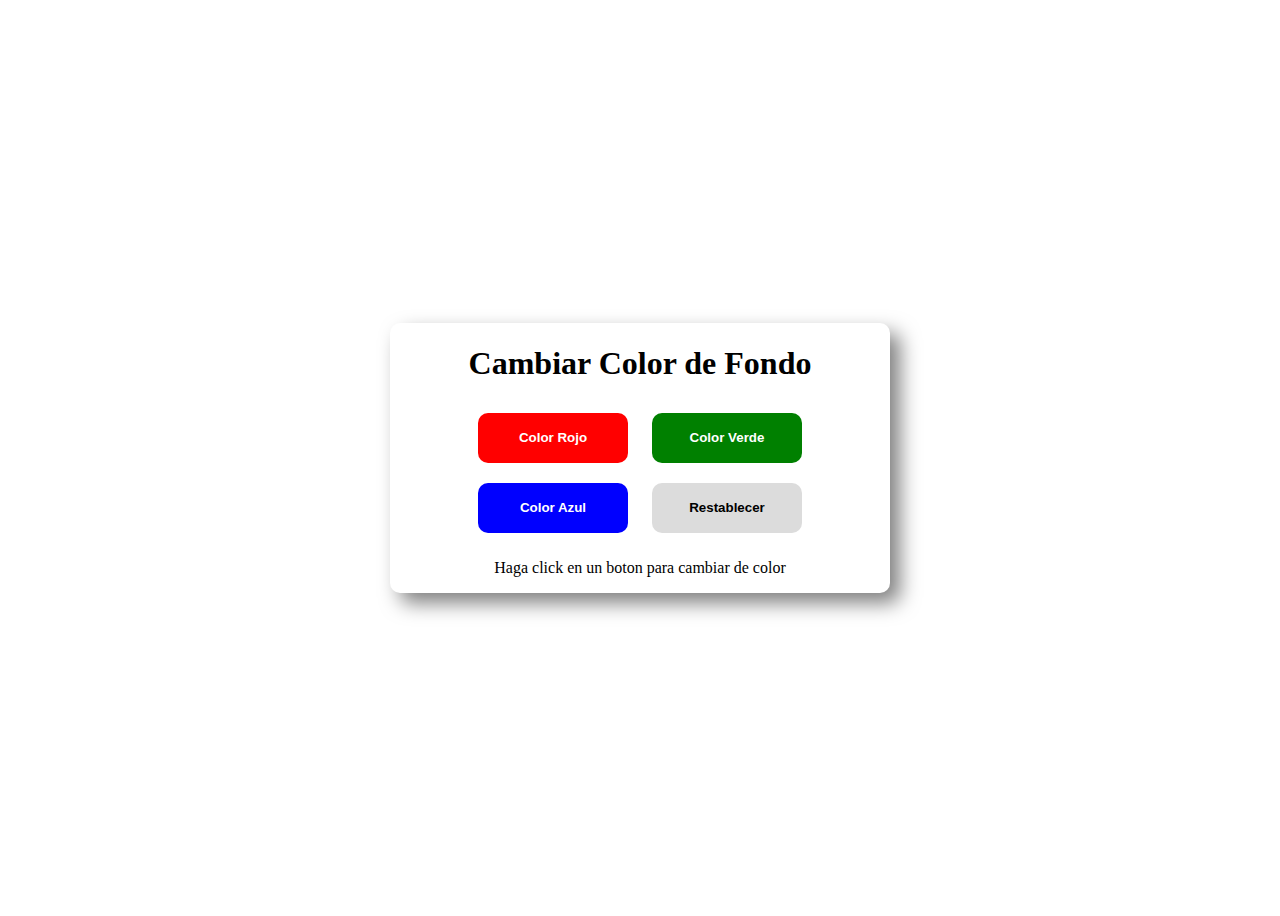
<file: cambiar-fondo/index.html>
<!DOCTYPE html>
<html lang="es">

<head>
    <meta charset="UTF-8">
    <meta name="viewport" content="width=device-width, initial-scale=1.0">
    <link rel="stylesheet" href="carpeta-CSS/style.css">
    <title>Colores</title>
</head>

<body id="fondo">
    <div id="container">
        <div id="contenedor">
            <h1>Cambiar Color de Fondo</h1>
            <button id="boton-rojo">Color Rojo</button>
            <button id="boton-verde">Color Verde</button>
            <button id="boton-azul">Color Azul</button>
            <button id="boton-restablecer">Restablecer</button>
            <p>Haga click en un boton para cambiar de color</p>
        </div>
    </div>

    <script src="carpeta-JS/script.js"></script>
</body>

</html>
</file>
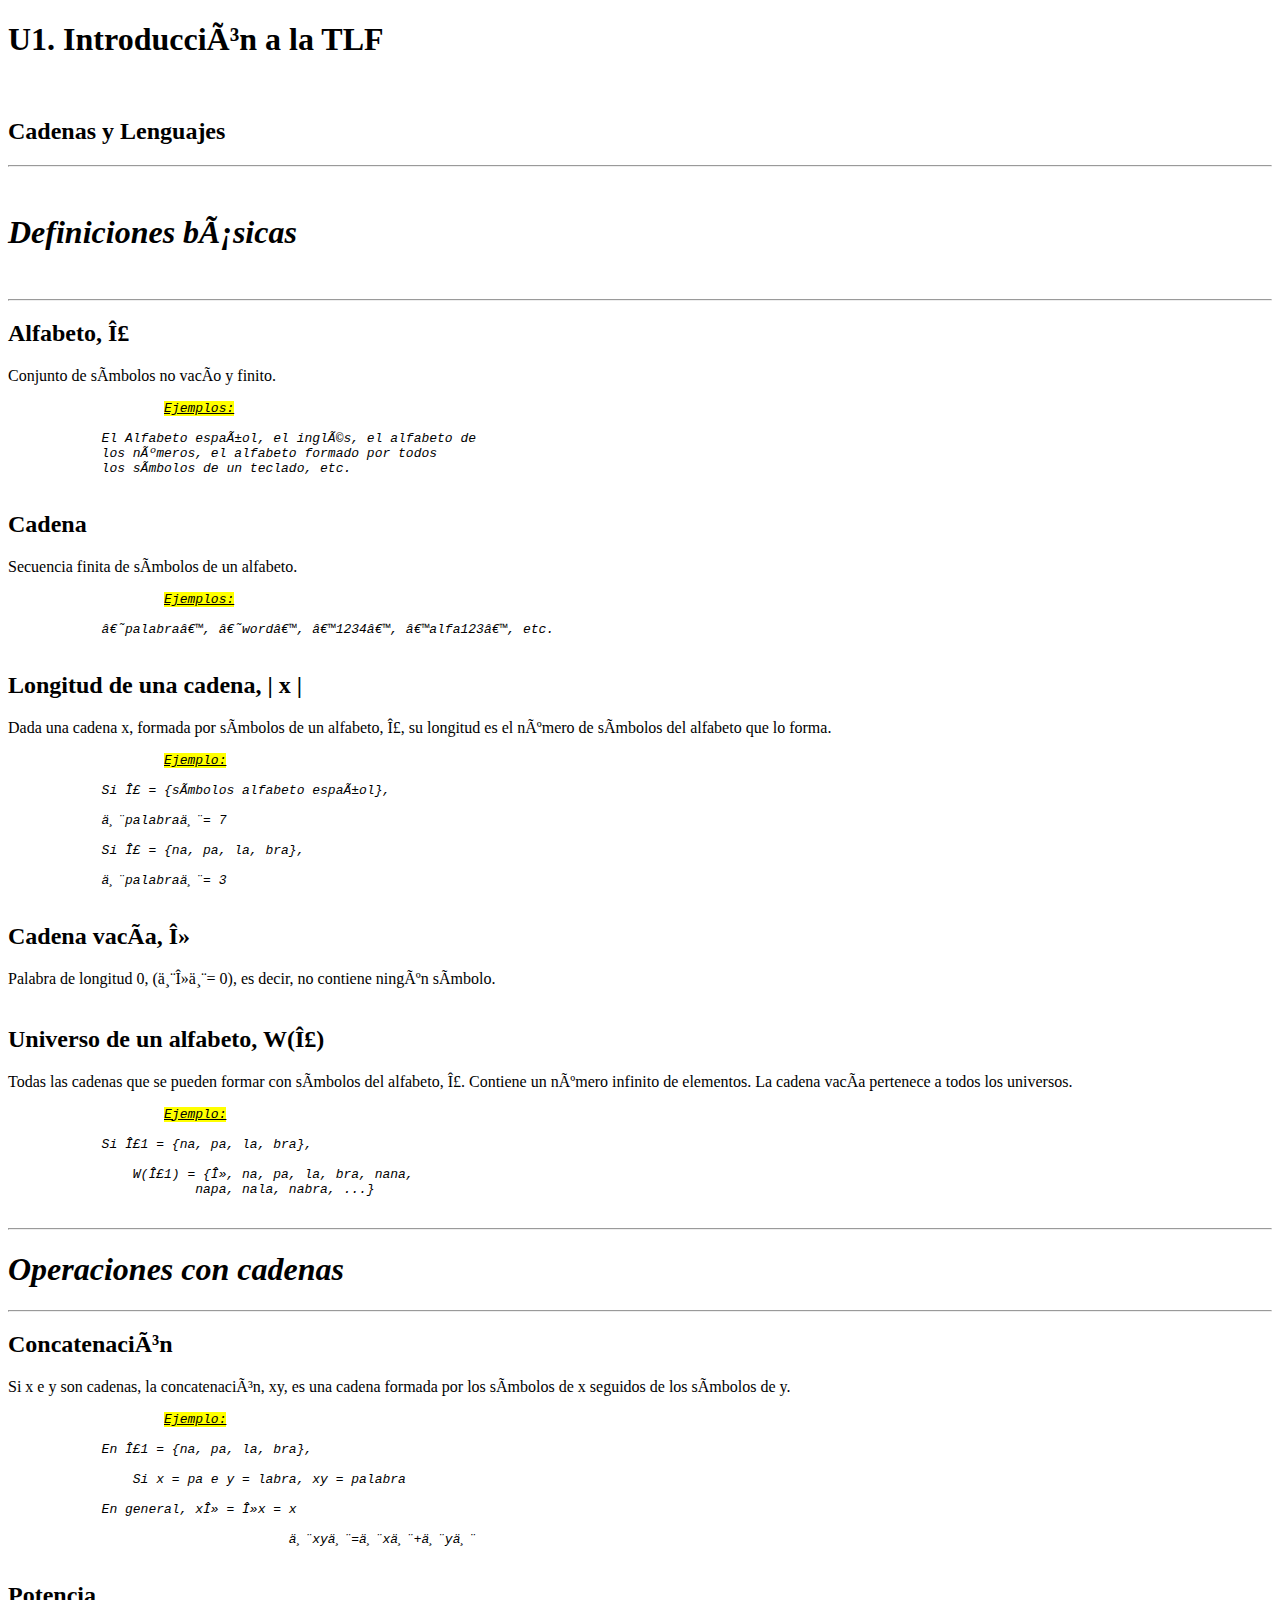
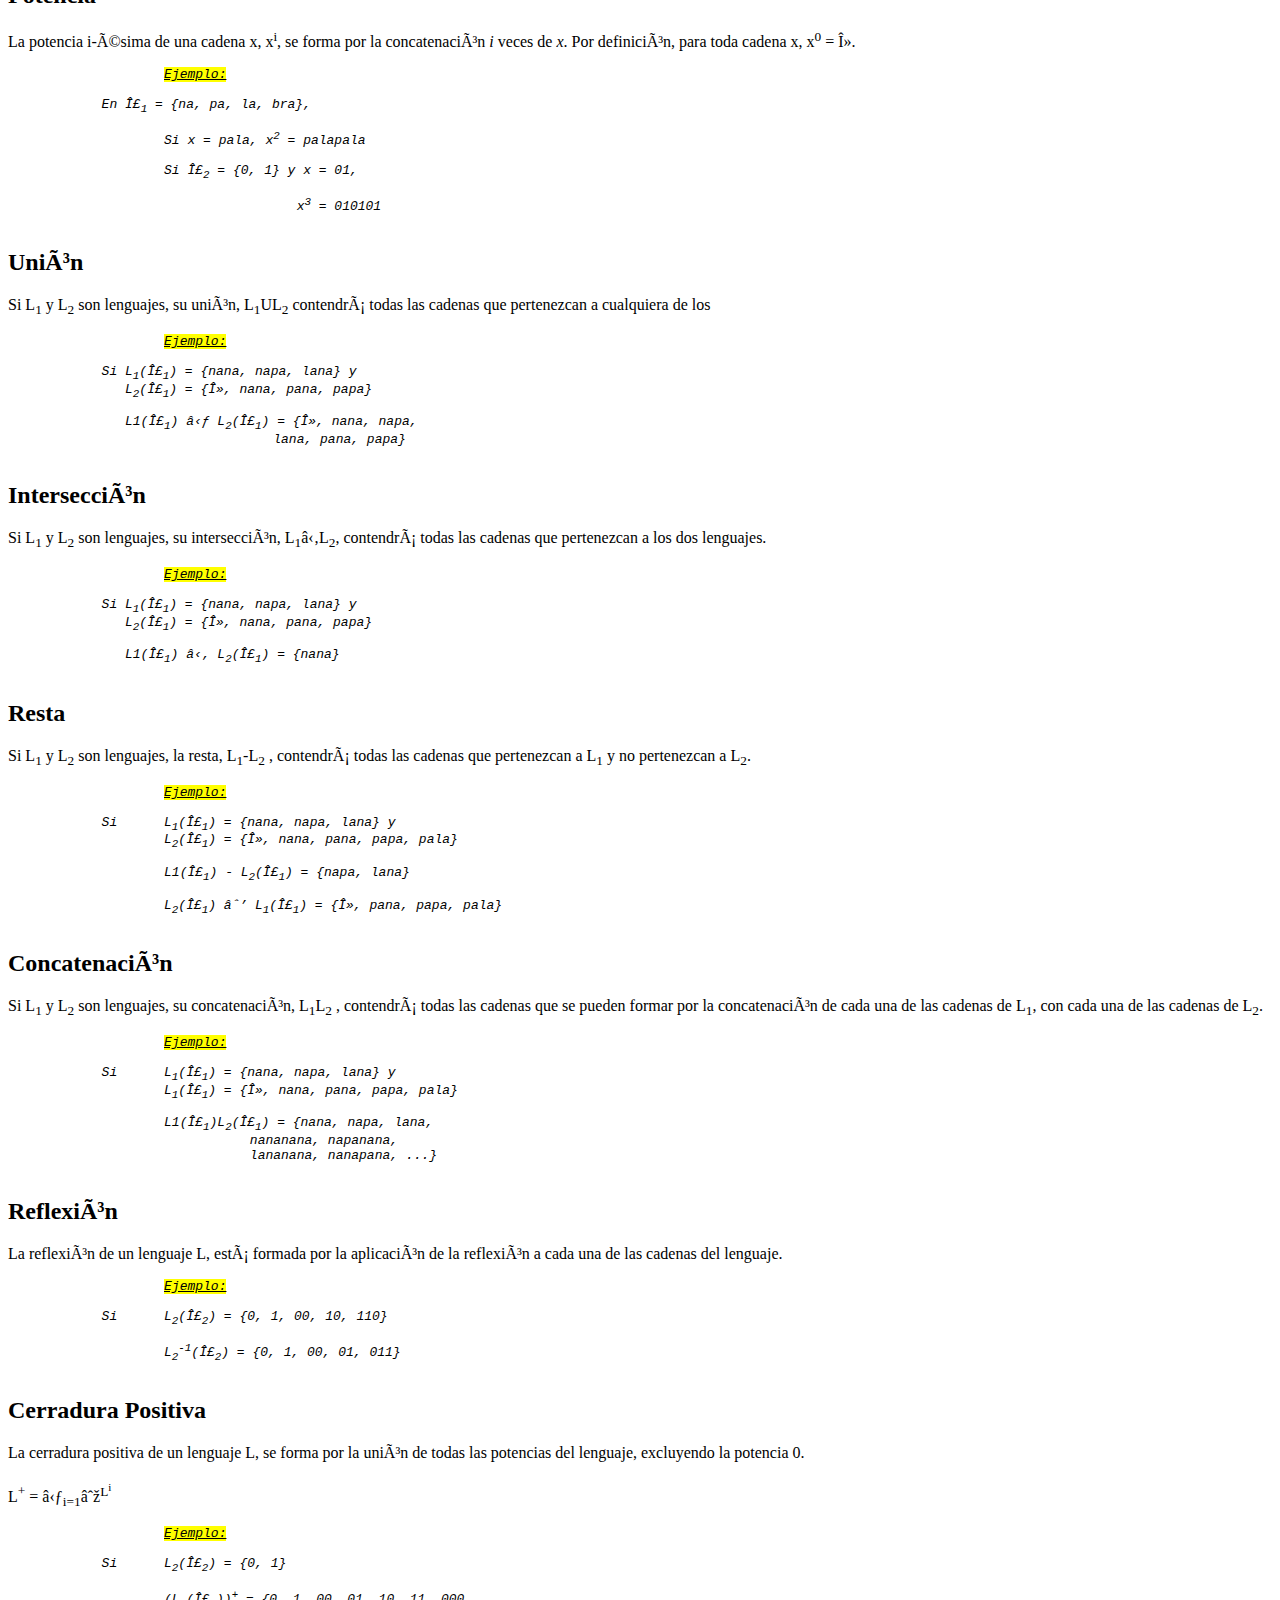
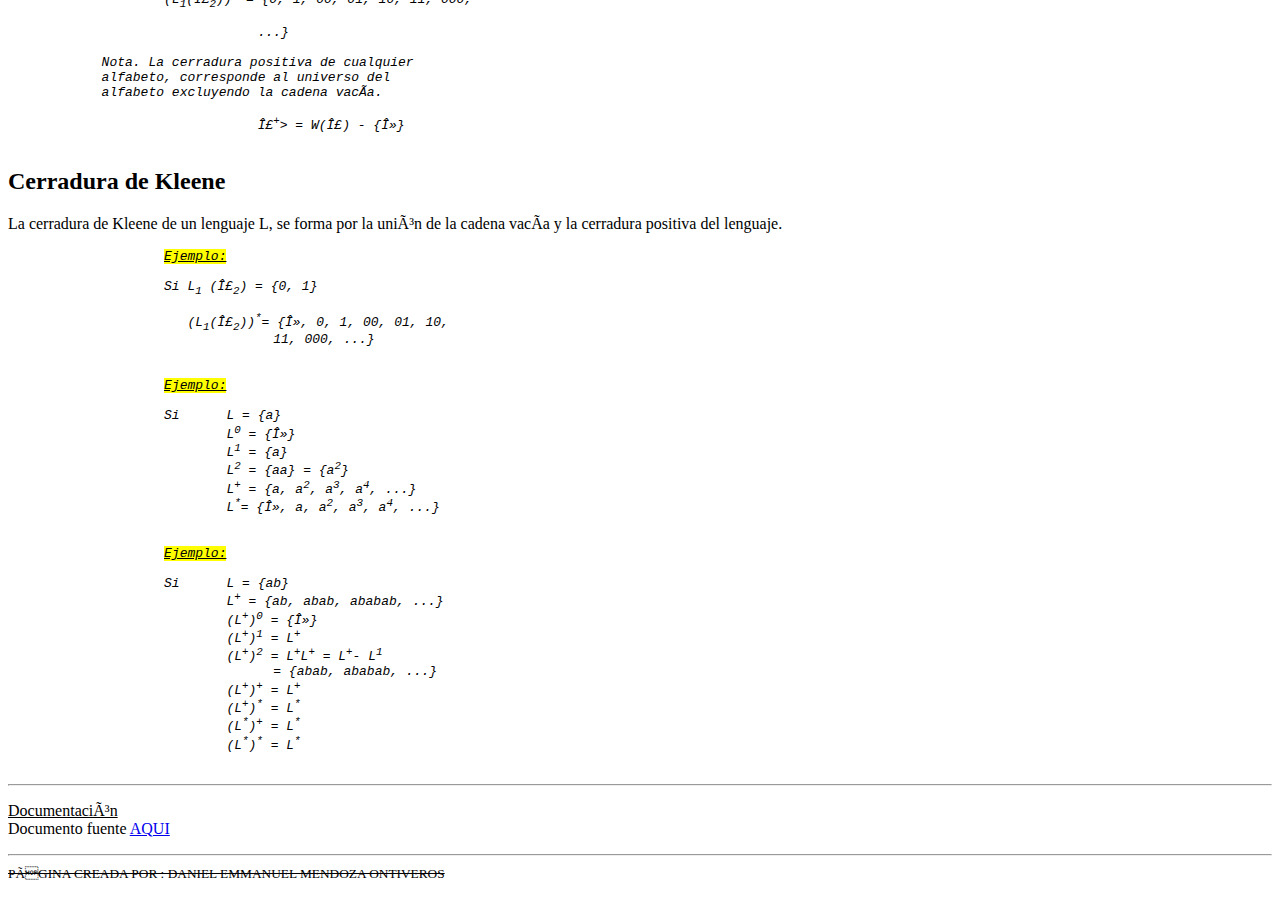
<file: ejercicio1/Index.html>
<!DOCTYPE html>
<html>

<head>
    <meta charset="UFT-8">
    <title>Teoria de la Computación</title>
</head>

<body>
    <div id="Encabezado">
        <h1><b>U1. Introducción a la TLF</b></h1>
        <br>
        <h2>Cadenas y Lenguajes</h2>
        <hr>
    </div>
    <br>
    <div id="Definiciones básicas">
        <h1><i>Definiciones básicas</i></h1>
        <br>
        <hr>
        <h2>Alfabeto, <strong>Σ</strong></h2>
        <p>
            Conjunto de símbolos no vacío y finito.
        </p>
        <p>
            <i>
                <pre>
                    <u><mark>Ejemplos:</mark></u>

            El Alfabeto español, el inglés, el alfabeto de
            los números, el alfabeto formado por todos
            los símbolos de un teclado, etc.
                </pre>
            </i>
        </p>
        <h2>Cadena</h2>
        <p>
            Secuencia finita de símbolos de un alfabeto.
        </p>
        <p>
            <i>
                <pre>
                    <u><mark>Ejemplos:</mark></u>

            ‘palabra’, ‘word’, ’1234’, ’alfa123’, etc.
                </pre>
            </i>
        </p>
        <h2>Longitud de una cadena, <strong>| x |</strong></h2>
        <p>
            Dada una cadena x, formada por símbolos de un alfabeto, Σ, su
            longitud es el número de símbolos del alfabeto que lo forma.
        </p>

        <p>
            <i>
                <pre>
                    <u><mark>Ejemplo:</mark></u>

            Si Σ = {símbolos alfabeto español},
                    
            丨palabra丨= 7
                    
            Si Σ = {na, pa, la, bra},
                    
            丨palabra丨= 3   
                </pre>
            </i>
        </p>
        <h2>Cadena vacía, <strong>λ</strong></h2>
        <p>
            Palabra de longitud 0, (丨λ丨= 0), es decir, no contiene ningún símbolo.
            <br>
            <br>
        </p>
        <h2>Universo de un alfabeto, W(Σ)</h2>
        <p>Todas las cadenas que se pueden formar con símbolos del alfabeto, Σ. Contiene un número infinito de
            elementos.

            La cadena vacía pertenece a todos los universos.</p>
        <p>
            <i>
                <pre>
                    <u><mark>Ejemplo:</mark></u>

            Si Σ1 = {na, pa, la, bra},

                W(Σ1) = {λ, na, pa, la, bra, nana,
                        napa, nala, nabra, ...}
                    </pre>
            </i>
        </p>
    </div>
    <div id="parrafo 2">
        <hr>
        <h1><i>Operaciones con cadenas</i></h1>
        <hr>
        <h2>Concatenación</h2>
        <p>
            Si x e y son cadenas, la concatenación, xy, es una cadena formada
            por los símbolos de x seguidos de los símbolos de y.
        </p>
        <p>
            <i>
                <pre>
                    <u><mark>Ejemplo:</mark></u>

            En Σ1 = {na, pa, la, bra},
                    
                Si x = pa e y = labra, xy = palabra
                    
            En general, xλ = λx = x
                    
                                    丨xy丨=丨x丨+丨y丨
                </pre>
            </i>
        </p>
        <h2>Potencia</h2>
        <p>
            La potencia i-ésima de una cadena x, x<sup>i</sup>, se forma por la concatenación <i>i</i> veces de
            <i>x</i>.

            Por definición, para toda cadena x, x<sup>0</sup> = λ.
        </p>
        <p>
            <i>
                <pre>
                    <u><mark>Ejemplo:</mark></u>

            En Σ<sub>1</sub> = {na, pa, la, bra},

                    Si x = pala, x<sup>2</sup> = palapala

                    Si Σ<sub>2</sub> = {0, 1} y x = 01,

                                     x<sup>3</sup> = 010101
                </pre>
            </i>
        </p>
        <h2>Unión</h2>
        <p>
            Si L<sub>1</sub> y L<sub>2</sub> son lenguajes, su unión,
            L<sub>1</sub>UL<sub>2</sub> contendrá todas las cadenas que
            pertenezcan a cualquiera de los
        </p>
        <p>
            <i>
                <pre>
                    <u><mark>Ejemplo:</mark></u>

            Si L<sub>1</sub>(Σ<sub>1</sub>) = {nana, napa, lana} y
               L<sub>2</sub>(Σ<sub>1</sub>) = {λ, nana, pana, papa}

               L1(Σ<sub>1</sub>) ⋃ L<sub>2</sub>(Σ<sub>1</sub>) = {λ, nana, napa,
                                  lana, pana, papa}
                </pre>
            </i>
        </p>
        <h2>Intersección</h2>
        <p>
            Si L<sub>1</sub> y L<sub>2</sub> son lenguajes, su intersección,
            L<sub>1</sub>⋂L<sub>2</sub>, contendrá todas las cadenas que pertenezcan a los dos
            lenguajes.
        </p>
        <p>
            <i>
                <pre>
                    <u><mark>Ejemplo:</mark></u>
            
            Si L<sub>1</sub>(Σ<sub>1</sub>) = {nana, napa, lana} y
               L<sub>2</sub>(Σ<sub>1</sub>) = {λ, nana, pana, papa}
               
               L1(Σ<sub>1</sub>) ⋂ L<sub>2</sub>(Σ<sub>1</sub>) = {nana}
                </pre>
            </i>
        </p>
        <h2>Resta</h2>
        <p>
            Si L<sub>1</sub> y L<sub>2</sub> son lenguajes, la resta, L<sub>1</sub>-L<sub>2</sub> , contendrá todas
            las cadenas que pertenezcan a L<sub>1</sub> y no pertenezcan a L<sub>2</sub>.
        </p>
        <p>
            <i>
                <pre>
                    <u><mark>Ejemplo:</mark></u>

            Si      L<sub>1</sub>(Σ<sub>1</sub>) = {nana, napa, lana} y
                    L<sub>2</sub>(Σ<sub>1</sub>) = {λ, nana, pana, papa, pala}
                    
                    L1(Σ<sub>1</sub>) - L<sub>2</sub>(Σ<sub>1</sub>) = {napa, lana}

                    L<sub>2</sub>(Σ<sub>1</sub>) − L<sub>1</sub>(Σ<sub>1</sub>) = {λ, pana, papa, pala}
                </pre>
            </i>
        </p>
        <h2>Concatenación</h2>
        <p>
            Si L<sub>1</sub> y L<sub>2</sub> son lenguajes, su concatenación, L<sub>1</sub>L<sub>2</sub> , contendrá
            todas las cadenas que se pueden formar por la concatenación de cada una
            de las cadenas de L<sub>1</sub>, con cada una de las cadenas de L<sub>2</sub>.
        </p>
        <p>
            <i>
                <pre>
                    <u><mark>Ejemplo:</mark></u>

            Si      L<sub>1</sub>(Σ<sub>1</sub>) = {nana, napa, lana} y
                    L<sub>1</sub>(Σ<sub>1</sub>) = {λ, nana, pana, papa, pala}

                    L1(Σ<sub>1</sub>)L<sub>2</sub>(Σ<sub>1</sub>) = {nana, napa, lana,
                               nananana, napanana,
                               lananana, nanapana, ...}
                </pre>
            </i>
        </p>
        <h2>Reflexión</h2>
        <p>
            La reflexión de un lenguaje L, está formada por la aplicación de la reflexión a cada una de las cadenas del
            lenguaje.
        </p>
        <p>
            <i>
                <pre>
                    <u><mark>Ejemplo:</mark></u>

            Si      L<sub>2</sub>(Σ<sub>2</sub>) = {0, 1, 00, 10, 110}
                    
                    L<sub>2</sub><sup>-1</sup>(Σ<sub>2</sub>) = {0, 1, 00, 01, 011}
                </pre>
            </i>
        </p>
        <h2>Cerradura Positiva</h2>
        <p>
            La cerradura positiva de un lenguaje L, se forma por la unión de todas las potencias del lenguaje,
            excluyendo la potencia 0.
            <br><br>
            L<sup>+</sup> = ⋃<sub>i=1</sub>∞<sup>L<sup>i</sup>
        </p>
        <p>
            <i>
                <pre>
                    <u><mark>Ejemplo:</mark></u>

            Si      L<sub>2</sub>(Σ<sub>2</sub>) = {0, 1}

                    (L<sub>1</sub>(Σ<sub>2</sub>))<sup>+</sup> = {0, 1, 00, 01, 10, 11, 000,

                                ...}

            Nota. La cerradura positiva de cualquier
            alfabeto, corresponde al universo del
            alfabeto excluyendo la cadena vacía.

                                Σ<sup>+</sup>> = W(Σ) - {λ}
                </pre>
            </i>
        </p>
        <h2>Cerradura de Kleene</h2>
        <p>La cerradura de Kleene de un lenguaje L, se forma por la unión de la cadena vacía y la
            cerradura positiva del lenguaje.
        </p>
        <p>
            <i>
                <pre>
                    <u><mark>Ejemplo:</mark></u>

                    Si L<sub>1</sub> (Σ<sub>2</sub>) = {0, 1}
                    
                       (L<sub>1</sub>(Σ<sub>2</sub>))<sup>*</sup>= {λ, 0, 1, 00, 01, 10,
                                  11, 000, ...}
                </pre>
            </i>
        </p>
        <p>
            <i>
                <pre>
                    <u><mark>Ejemplo:</mark></u>

                    Si      L = {a}
                            L<sup>0</sup> = {λ}
                            L<sup>1</sup> = {a}
                            L<sup>2</sup> = {aa} = {a<sup>2</sup>}
                            L<sup>+</sup> = {a, a<sup>2</sup>, a<sup>3</sup>, a<sup>4</sup>, ...}
                            L<sup>*</sup>= {λ, a, a<sup>2</sup>, a<sup>3</sup>, a<sup>4</sup>, ...}
                </pre>
            </i>
        </p>
        <p>
            <i>
                <pre>
                    <u><mark>Ejemplo:</mark></u>

                    Si      L = {ab}
                            L<sup>+</sup> = {ab, abab, ababab, ...}
                            (L<sup>+</sup>)<sup>0</sup> = {λ}
                            (L<sup>+</sup>)<sup>1</sup> = L<sup>+</sup>
                            (L<sup>+</sup>)<sup>2</sup> = L<sup>+</sup>L<sup>+</sup> = L<sup>+</sup>- L<sup>1</sup>
                                  = {abab, ababab, ...}
                            (L<sup>+</sup>)<sup>+</sup> = L<sup>+</sup>
                            (L<sup>+</sup>)<sup>*</sup> = L<sup>*</sup>
                            (L<sup>*</sup>)<sup>+</sup> = L<sup>*</sup>
                            (L<sup>*</sup>)<sup>*</sup> = L<sup>*</sup>
                </pre>
            </i>
        </p>
    </div>
    <hr>
    <div>
        <p>
            <ins>Documentación</ins>
            <br>
            Documento fuente
            <a target="_blank" title="Classroom"
                href="https://classroom.google.com/u/0/c/NzA5MjQzMjEwMDQw/m/NzAzMzYxNDk2ODU5/details?hl=es">AQUI</a>
            </a>
        </p>
        <hr>
        <small><del>PÁGINA CREADA POR : DANIEL EMMANUEL MENDOZA ONTIVEROS</del></small>
    </div>
</body>

</html>
</file>
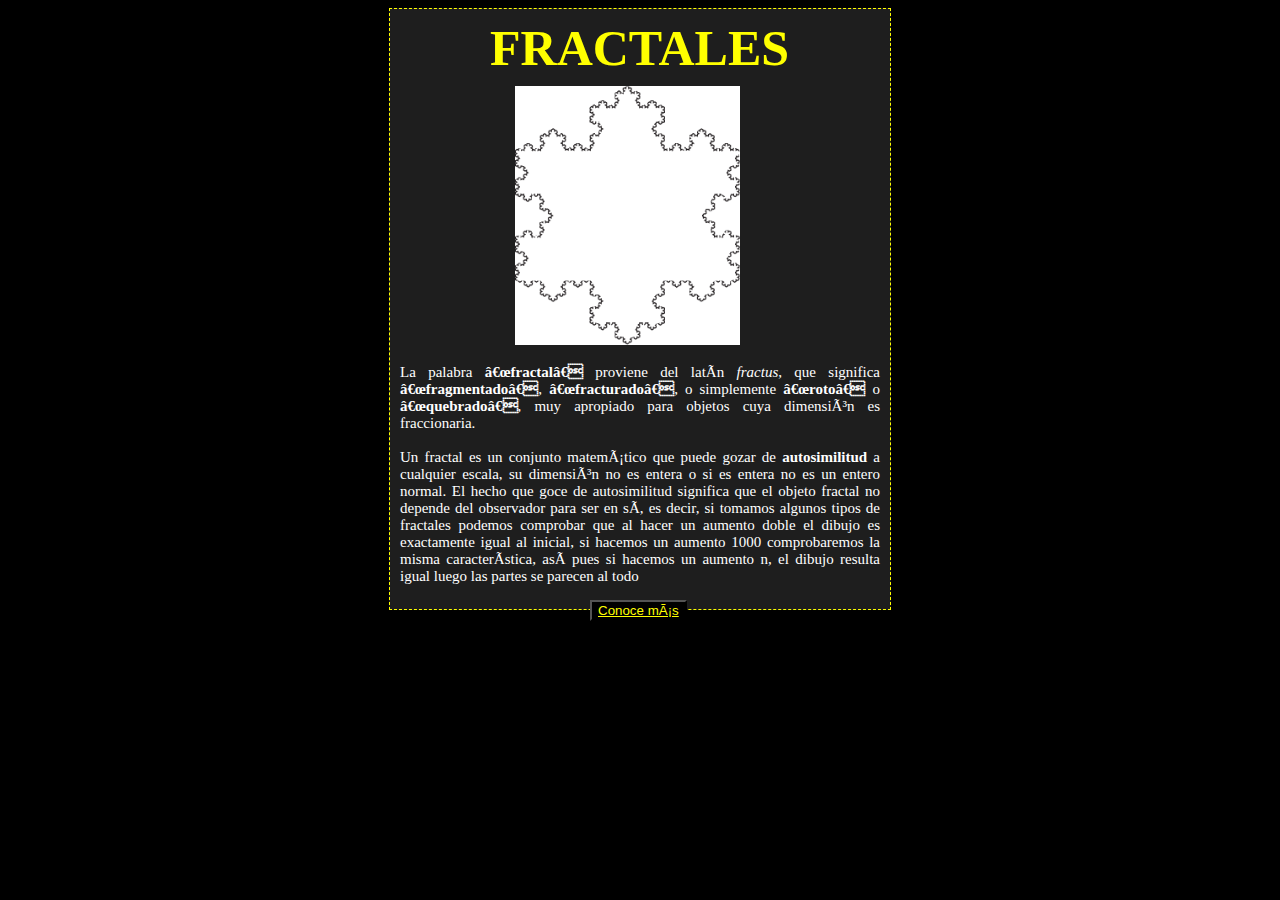
<file: ejercicio5/index.html>
<!DOCTYPE html>
<html lang="es">

<head>
    <meta charset="UFT-8">
    <title>Cajas</title>
    <link rel="stylesheet" href="carpetaCSS\docCSS.css">
</head>

<body>
    <div class="contenedor">
        <h1 class="titulo">FRACTALES</h1>
        <img class="imagen" alt="Copo-nieve-Koch" title="Copo de nieve de Koch" src="Multimedia/Copo-nieve-Koch.png">
        <p class="texto">
            La palabra <b>“fractal”</b> proviene del latín <i>fractus</i>, que significa <b>“fragmentado”</b>,
            <b>“fracturado”</b>, o simplemente <b>“roto”</b> o <b>“quebrado”</b>, muy apropiado para objetos
            cuya dimensión es fraccionaria.
            <br><br>
            Un fractal es un conjunto matemático que puede gozar de <strong>autosimilitud</strong> a
            cualquier escala, su dimensión no es entera o si es entera no es un entero normal. El hecho que goce de
            autosimilitud significa que el objeto fractal no depende del observador para ser en sí,
            es decir, si tomamos algunos tipos de fractales podemos comprobar que al hacer un aumento
            doble el dibujo es exactamente igual al inicial, si hacemos un aumento 1000 comprobaremos
            la misma característica, así pues si hacemos un aumento n, el dibujo resulta igual luego
            las partes se parecen al todo
        </p>
        <button class="boton"><a class="letras" target="_blank" title="Fractales"
                href="https://youtu.be/7oLjIeZ8D2A?t=356&si=PtDqvZwnJ8Ak72XR">Conoce más</a></button>
    </div>
</body>

</html>
</file>
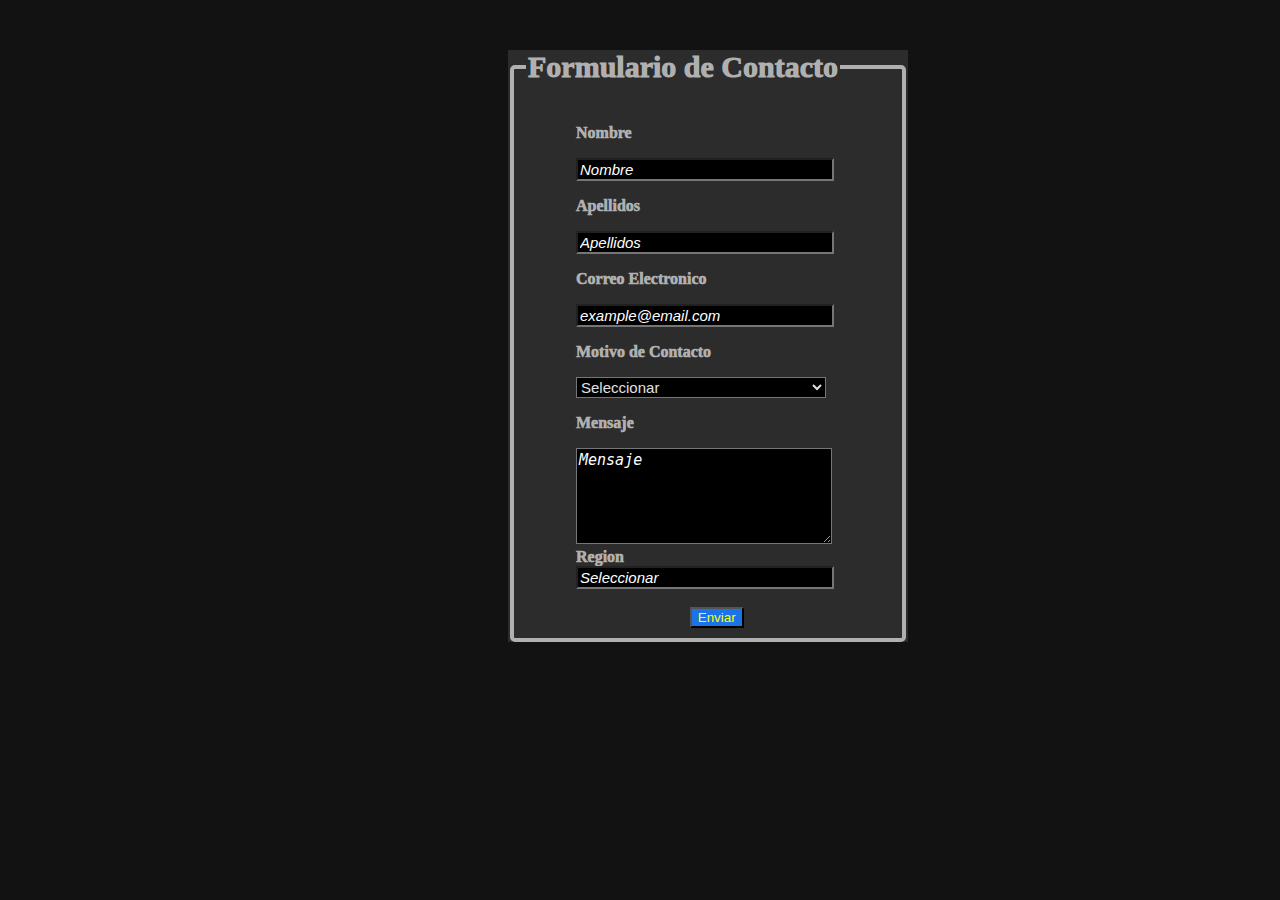
<file: Formulario/index.html>
<!DOCTYPE html>
<html lang="es">

<head>
    <meta charset="UTF-8">
    <link rel="stylesheet" href="carpetaCSS/style.css">

    <title>FORMULARIO</title>
</head>

<body>
    <form class="formulario" action="/submit" method="post">
        <fieldset class="marco">
            <legend class="titlle">Formulario de Contacto</legend>
            <br>
            <p>Nombre</p>
            <input class="input-style" type="text" placeholder="Nombre" required>
            <p>Apellidos</p>
            <input class="input-style" type="text" placeholder="Apellidos" required>
            <p>Correo Electronico</p>
            <input class="input-style" type="email" placeholder="example@email.com" required>
            <p>Motivo de Contacto</p>
            <select class="input-style" required size="1">
                <optgroup>
                    <option value="Seleccionar" selected>Seleccionar</option>
                    <option value="Duda">Duda</option>
                    <option value="Comentario">Comentario</option>
                    <option value="Colaboracion">Colaboracion</option>
                </optgroup>
            </select>
            <p>Mensaje</p>
            <textarea class="input-style" rows="5" placeholder="Mensaje" required></textarea>
            <br>
            <label for="region">Region</label>
            <br>
            <input class="input-style" minlength="5" maxlength="10" id="contiene" type="text" list="region"
                placeholder="Seleccionar">
            <datalist id="region" name="continente">
                <option>America</option>
                <option>Europa</option>
                <option>Oceania</option>
                <option>Africa</option>
                <option>Asia</option>
            </datalist><br><br>
            <button class="inp-button" type="submit">Enviar</button>
        </fieldset>
    </form>
</body>

</html>
</file>
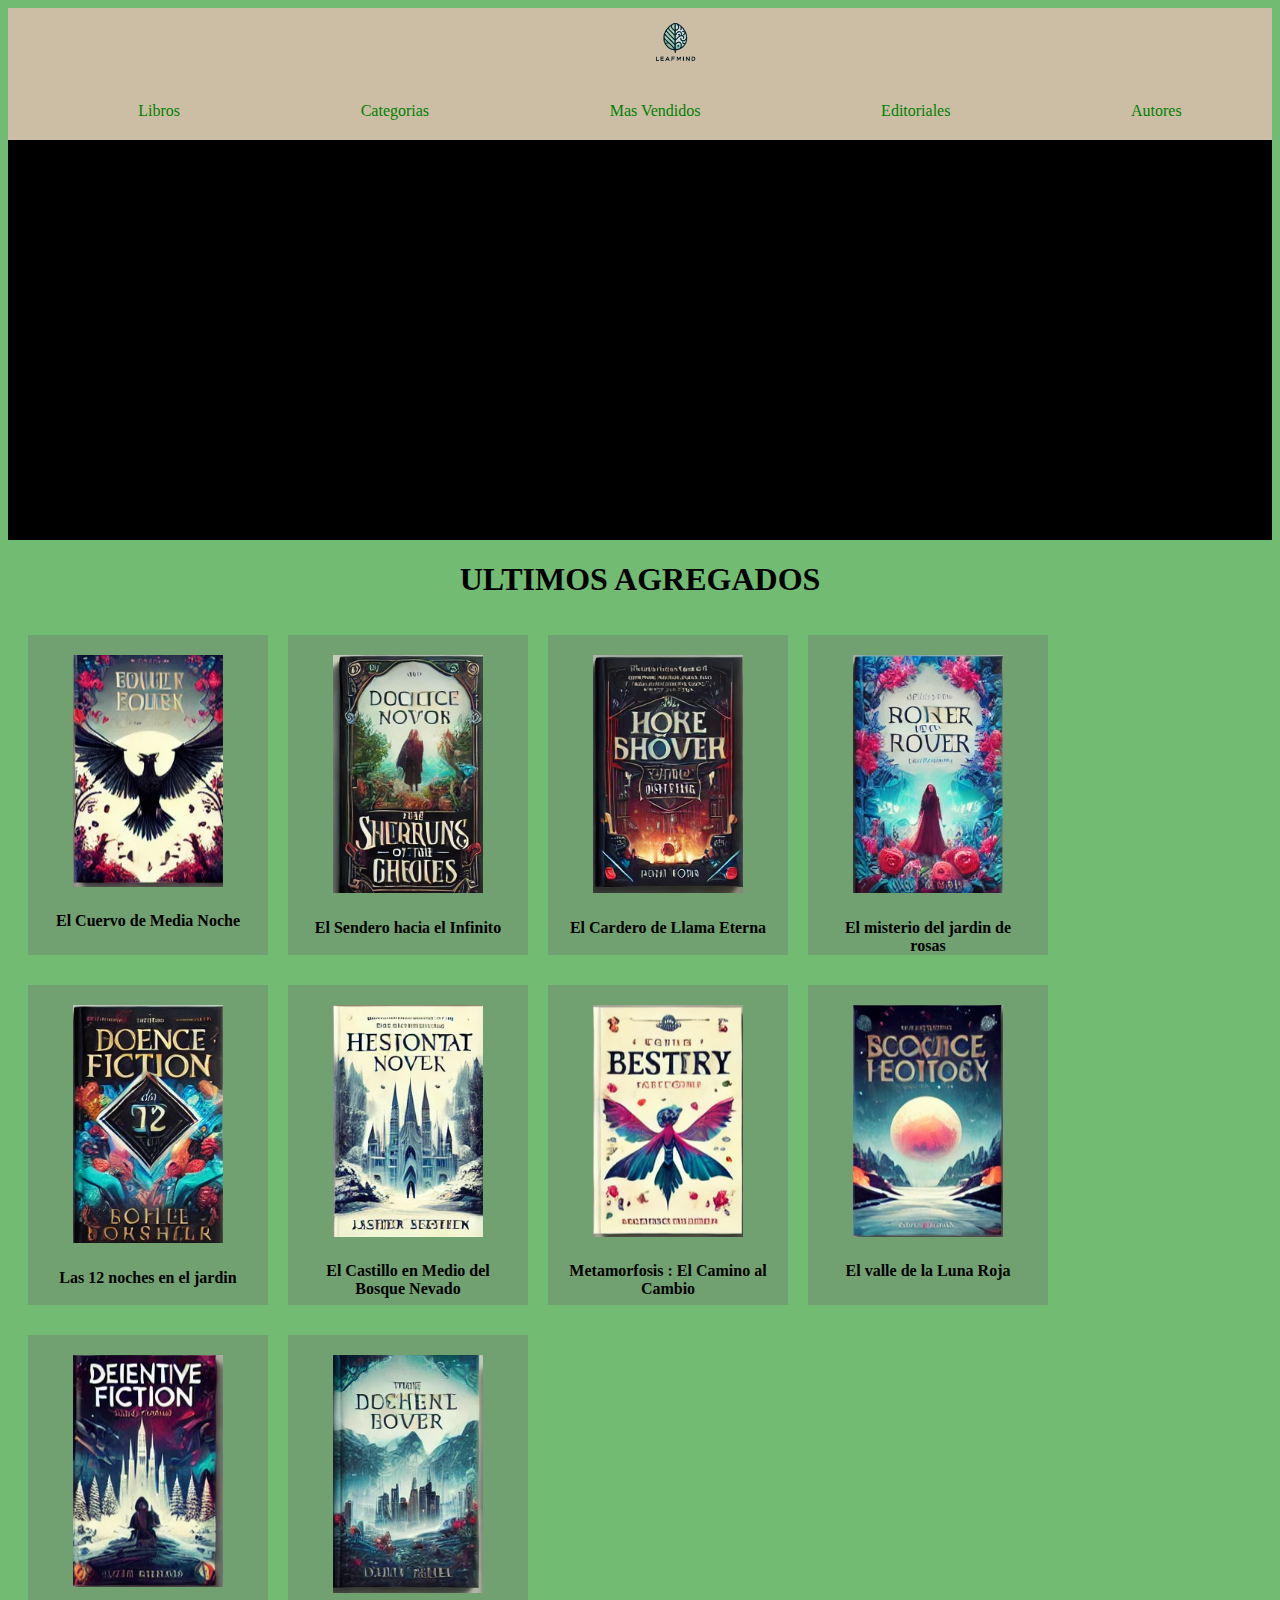
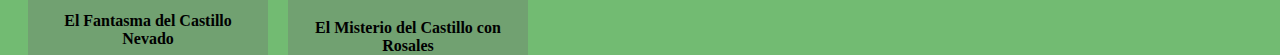
<file: Pag-web/index.html>
<!DOCTYPE html>
<html lang="es">

<head>
    <meta charset="UTF-8">
    <link rel="stylesheet" href="carpeta-css\style.css">
    <title>LeafMind</title>
</head>

<body>
    <div id="header-sticky">
        <header>
            <img id="logo" alt="LeafMind" title="logo-leafMind" src="multimedia/leafMind.png">
            <nav id="navegador">
                <ul>
                    <li><a href="#books">Libros</a></li>
                    <li><a href="#categories">Categorias</a>
                        <ul class="sub-menu">
                            <li><a href="#Romance">Romance</a></li>
                            <li><a href="#Horror">Terror</a></li>
                            <li><a href="#Si-Fi">Ciencia Ficción</a></li>
                            <li><a href="#Comedy">Comedia</a></li>
                            <li><a href="#Self-help">Auto ayuda</a></li>
                            <li><a href="#Cooking">Cocina</a></li>
                        </ul>
                    </li>
                    <li><a href="#most-sales">Mas Vendidos</a></li>
                    <li><a href="#editorials">Editoriales</a></li>
                    <li><a href="autors">Autores</a></li>
                </ul>
            </nav>
        </header>
    </div>

    <main id="main">
        <div id="carrusel">

        </div>
        <h1 class="text-center">ULTIMOS AGREGADOS</h1>
        <div id="contenido">
            <div id="contenedor-flex">
                <div class="exibidor">
                    <img class="img-book" title="book-1" src="multimedia/libro-1.png">
                    <h4>El Cuervo de Media Noche</h4>
                </div>
                <div class="exibidor">
                    <img class="img-book" title="book-2" src="multimedia/libro-2.png">
                    <h4>El Sendero hacia el Infinito</h4>
                </div>
                <div class="exibidor">
                    <img class="img-book" title="book-3" src="multimedia/libro-3.png">
                    <h4>El Cardero de Llama Eterna</h4>
                </div>
                <div class="exibidor">
                    <img class="img-book" title="book-4" src="multimedia/libro-4.png">
                    <h4>El misterio del jardin de rosas</h4>
                </div>
                <div class="exibidor">
                    <img class="img-book" title="book-5" src="multimedia/libro-5.png">
                    <h4>Las 12 noches en el jardin</h4>
                </div>
                <div class="exibidor">
                    <img class="img-book" title="book-6" src="multimedia/libro-6.png">
                    <h4>El Castillo en Medio del Bosque Nevado</h4>
                </div>
                <div class="exibidor">
                    <img class="img-book" title="book-7" src="multimedia/libro-7.png">
                    <h4>Metamorfosis : El Camino al Cambio</h4>
                </div>
                <div class="exibidor">
                    <img class="img-book" title="book-8" src="multimedia/libro-8.png">
                    <h4>El valle de la Luna Roja</h4>
                </div>
                <div class="exibidor">
                    <img class="img-book" title="book-9" src="multimedia/libro-9.png">
                    <h4>El Fantasma del Castillo Nevado</h4>
                </div>
                <div class="exibidor">
                    <img class="img-book" title="book-10" src="multimedia/libro-10.png">
                    <h4>El Misterio del Castillo con Rosales</h4>
                </div>
            </div>
        </div>
    </main>
</body>

</html>
</file>
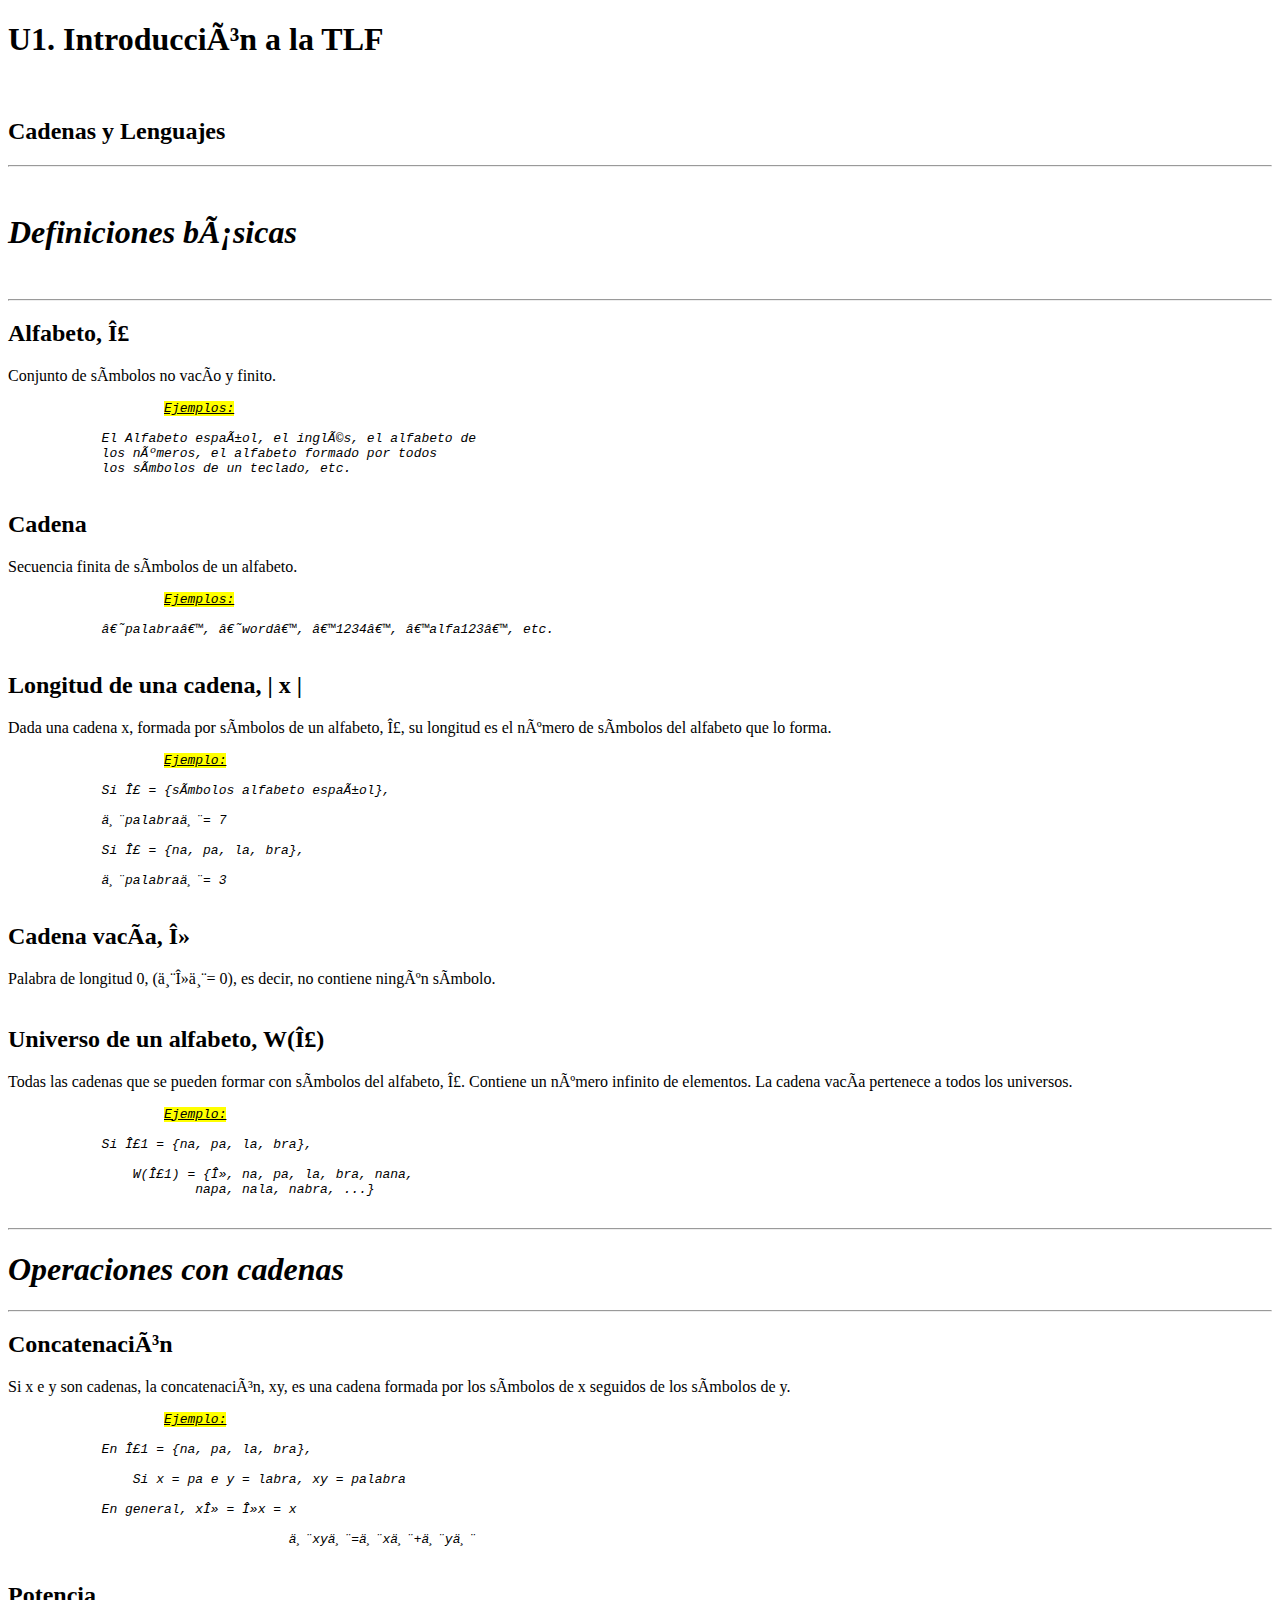
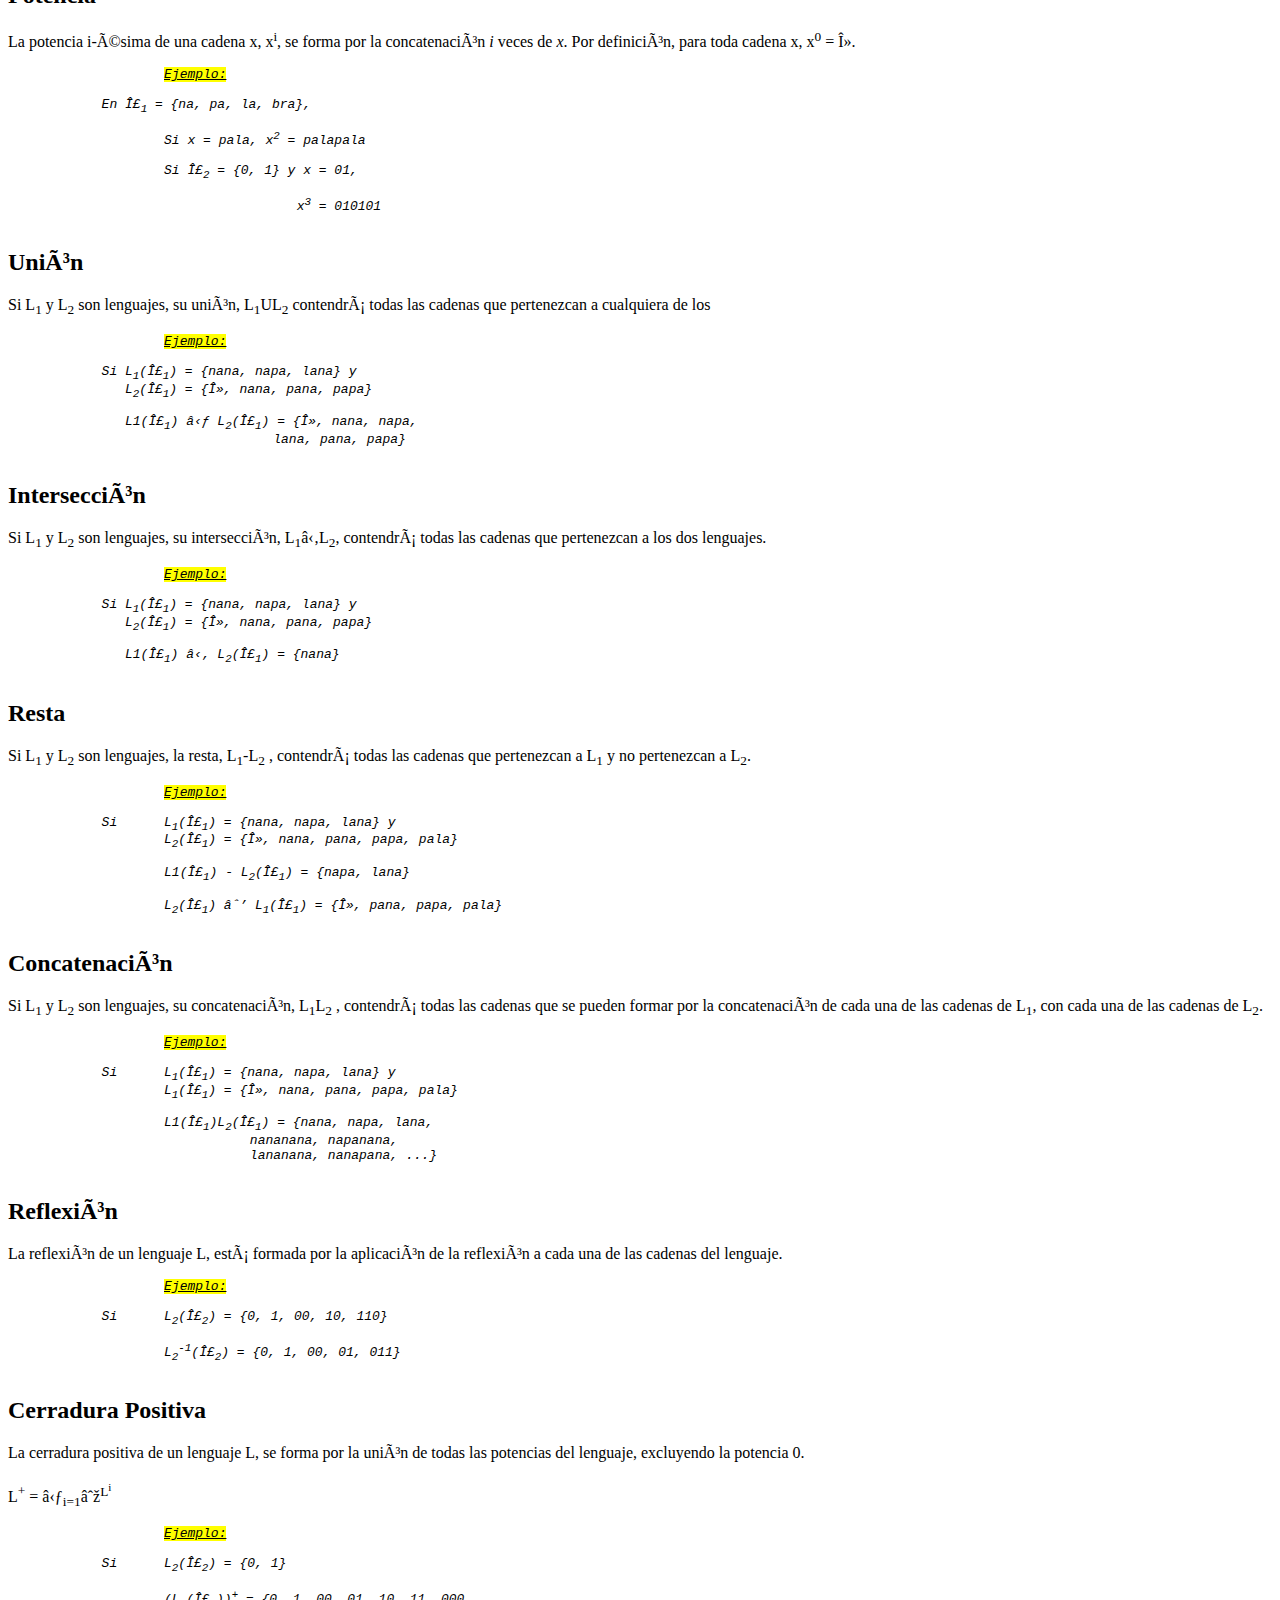
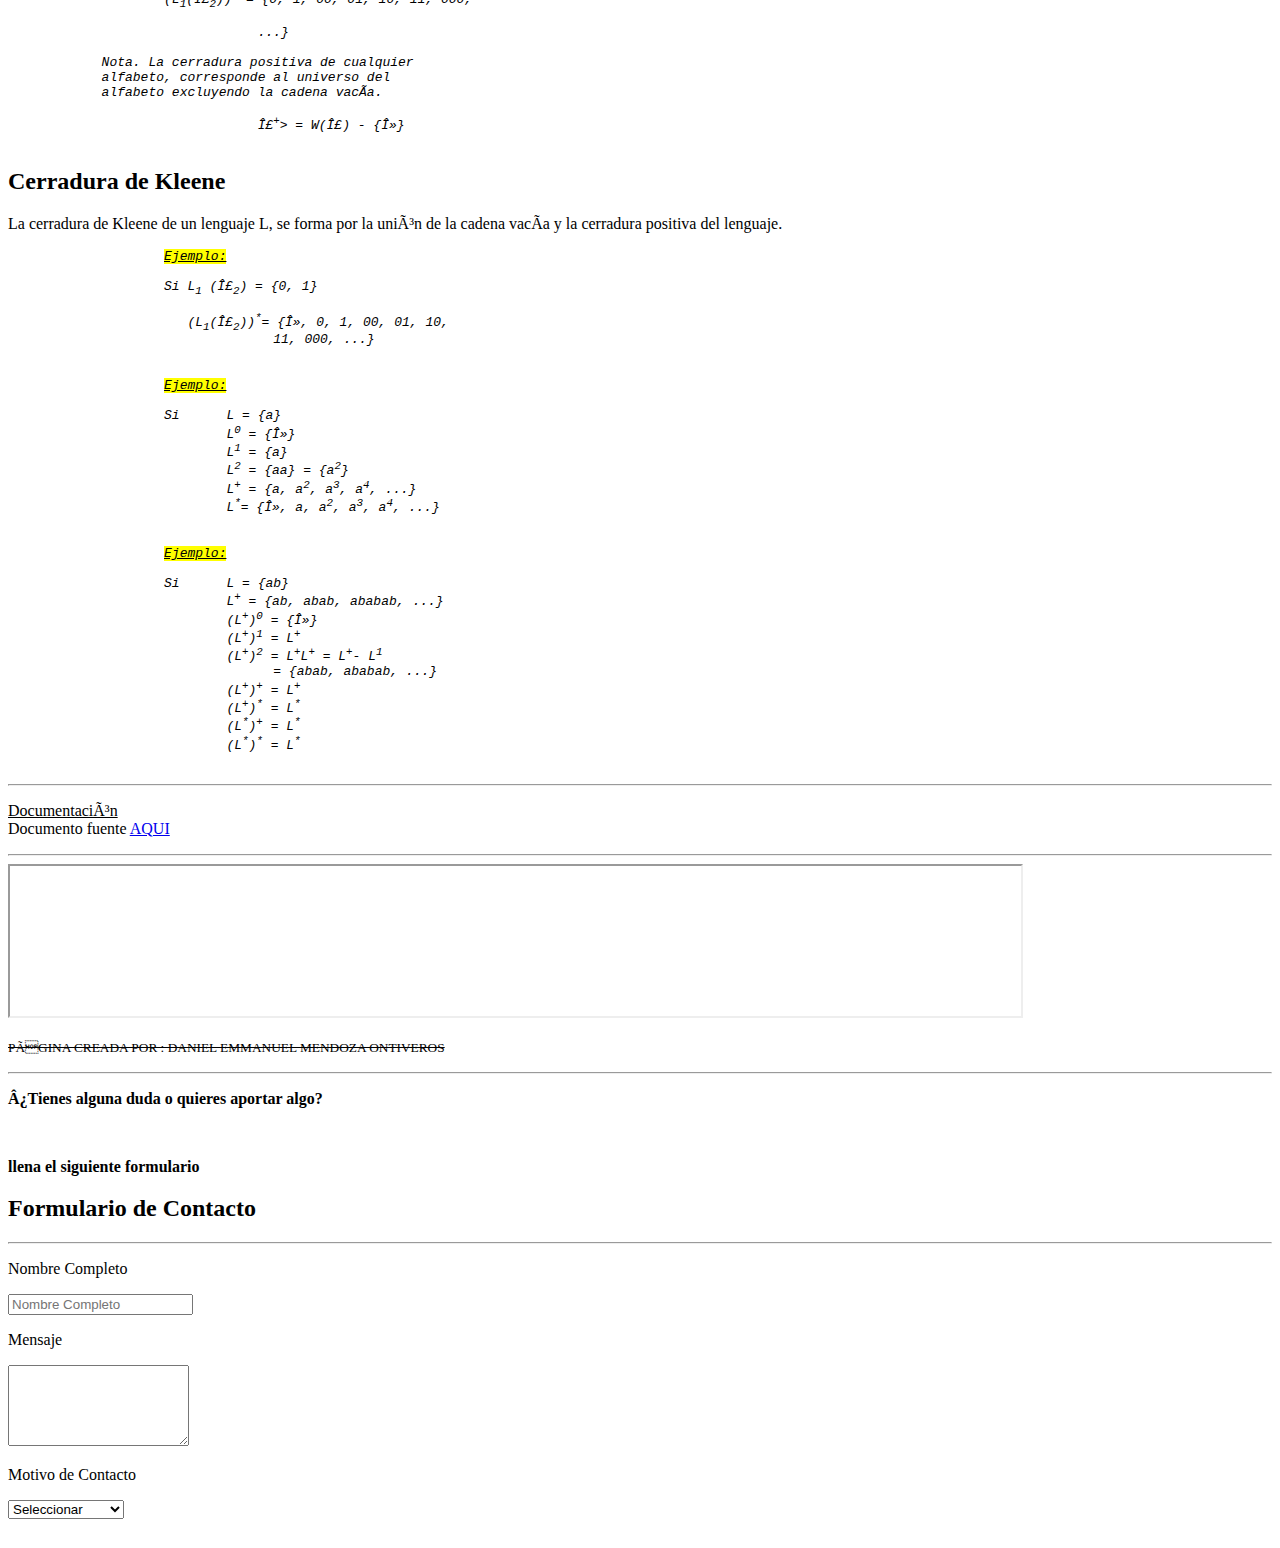
<file: Ejercicio1.html>
<!DOCTYPE html>
<html>

<head>
    <meta charset="UFT-8">
    <title>Teoria de la Computación</title>
</head>

<body>
    <div id="Header">
        <h1><b>U1. Introducción a la TLF</b></h1>
        <br>
        <h2>Cadenas y Lenguajes</h2>
        <hr><br>
    </div>

    <div id="Main">
        <h1><i>Definiciones básicas</i></h1>
        <br>
        <hr>
        <h2>Alfabeto, <strong>Σ</strong></h2>
        <p>
            Conjunto de símbolos no vacío y finito.
        </p>
        <p>
            <i>
                <pre>
                    <u><mark>Ejemplos:</mark></u>

            El Alfabeto español, el inglés, el alfabeto de
            los números, el alfabeto formado por todos
            los símbolos de un teclado, etc.
                </pre>
            </i>
        </p>
        <h2>Cadena</h2>
        <p>
            Secuencia finita de símbolos de un alfabeto.
        </p>
        <p>
            <i>
                <pre>
                    <u><mark>Ejemplos:</mark></u>

            ‘palabra’, ‘word’, ’1234’, ’alfa123’, etc.
                </pre>
            </i>
        </p>
        <h2>Longitud de una cadena, <strong>| x |</strong></h2>
        <p>
            Dada una cadena x, formada por símbolos de un alfabeto, Σ, su
            longitud es el número de símbolos del alfabeto que lo forma.
        </p>

        <p>
            <i>
                <pre>
                    <u><mark>Ejemplo:</mark></u>

            Si Σ = {símbolos alfabeto español},
                    
            丨palabra丨= 7
                    
            Si Σ = {na, pa, la, bra},
                    
            丨palabra丨= 3   
                </pre>
            </i>
        </p>
        <h2>Cadena vacía, <strong>λ</strong></h2>
        <p>
            Palabra de longitud 0, (丨λ丨= 0), es decir, no contiene ningún símbolo.
            <br>
            <br>
        </p>
        <h2>Universo de un alfabeto, W(Σ)</h2>
        <p>Todas las cadenas que se pueden formar con símbolos del alfabeto, Σ. Contiene un número infinito de
            elementos.

            La cadena vacía pertenece a todos los universos.</p>
        <p>
            <i>
                <pre>
                    <u><mark>Ejemplo:</mark></u>

            Si Σ1 = {na, pa, la, bra},

                W(Σ1) = {λ, na, pa, la, bra, nana,
                        napa, nala, nabra, ...}
                    </pre>
            </i>
        </p>
        <hr>
        <h1><i>Operaciones con cadenas</i></h1>
        <hr>
        <h2>Concatenación</h2>
        <p>
            Si x e y son cadenas, la concatenación, xy, es una cadena formada
            por los símbolos de x seguidos de los símbolos de y.
        </p>
        <p>
            <i>
                <pre>
                    <u><mark>Ejemplo:</mark></u>

            En Σ1 = {na, pa, la, bra},
                    
                Si x = pa e y = labra, xy = palabra
                    
            En general, xλ = λx = x
                    
                                    丨xy丨=丨x丨+丨y丨
                </pre>
            </i>
        </p>
        <h2>Potencia</h2>
        <p>
            La potencia i-ésima de una cadena x, x<sup>i</sup>, se forma por la concatenación <i>i</i> veces de
            <i>x</i>.

            Por definición, para toda cadena x, x<sup>0</sup> = λ.
        </p>
        <p>
            <i>
                <pre>
                    <u><mark>Ejemplo:</mark></u>

            En Σ<sub>1</sub> = {na, pa, la, bra},

                    Si x = pala, x<sup>2</sup> = palapala

                    Si Σ<sub>2</sub> = {0, 1} y x = 01,

                                     x<sup>3</sup> = 010101
                </pre>
            </i>
        </p>
        <h2>Unión</h2>
        <p>
            Si L<sub>1</sub> y L<sub>2</sub> son lenguajes, su unión,
            L<sub>1</sub>UL<sub>2</sub> contendrá todas las cadenas que
            pertenezcan a cualquiera de los
        </p>
        <p>
            <i>
                <pre>
                    <u><mark>Ejemplo:</mark></u>

            Si L<sub>1</sub>(Σ<sub>1</sub>) = {nana, napa, lana} y
               L<sub>2</sub>(Σ<sub>1</sub>) = {λ, nana, pana, papa}

               L1(Σ<sub>1</sub>) ⋃ L<sub>2</sub>(Σ<sub>1</sub>) = {λ, nana, napa,
                                  lana, pana, papa}
                </pre>
            </i>
        </p>
        <h2>Intersección</h2>
        <p>
            Si L<sub>1</sub> y L<sub>2</sub> son lenguajes, su intersección,
            L<sub>1</sub>⋂L<sub>2</sub>, contendrá todas las cadenas que pertenezcan a los dos
            lenguajes.
        </p>
        <p>
            <i>
                <pre>
                    <u><mark>Ejemplo:</mark></u>
            
            Si L<sub>1</sub>(Σ<sub>1</sub>) = {nana, napa, lana} y
               L<sub>2</sub>(Σ<sub>1</sub>) = {λ, nana, pana, papa}
               
               L1(Σ<sub>1</sub>) ⋂ L<sub>2</sub>(Σ<sub>1</sub>) = {nana}
                </pre>
            </i>
        </p>
        <h2>Resta</h2>
        <p>
            Si L<sub>1</sub> y L<sub>2</sub> son lenguajes, la resta, L<sub>1</sub>-L<sub>2</sub> , contendrá todas
            las cadenas que pertenezcan a L<sub>1</sub> y no pertenezcan a L<sub>2</sub>.
        </p>
        <p>
            <i>
                <pre>
                    <u><mark>Ejemplo:</mark></u>

            Si      L<sub>1</sub>(Σ<sub>1</sub>) = {nana, napa, lana} y
                    L<sub>2</sub>(Σ<sub>1</sub>) = {λ, nana, pana, papa, pala}
                    
                    L1(Σ<sub>1</sub>) - L<sub>2</sub>(Σ<sub>1</sub>) = {napa, lana}

                    L<sub>2</sub>(Σ<sub>1</sub>) − L<sub>1</sub>(Σ<sub>1</sub>) = {λ, pana, papa, pala}
                </pre>
            </i>
        </p>
        <h2>Concatenación</h2>
        <p>
            Si L<sub>1</sub> y L<sub>2</sub> son lenguajes, su concatenación, L<sub>1</sub>L<sub>2</sub> , contendrá
            todas las cadenas que se pueden formar por la concatenación de cada una
            de las cadenas de L<sub>1</sub>, con cada una de las cadenas de L<sub>2</sub>.
        </p>
        <p>
            <i>
                <pre>
                    <u><mark>Ejemplo:</mark></u>

            Si      L<sub>1</sub>(Σ<sub>1</sub>) = {nana, napa, lana} y
                    L<sub>1</sub>(Σ<sub>1</sub>) = {λ, nana, pana, papa, pala}

                    L1(Σ<sub>1</sub>)L<sub>2</sub>(Σ<sub>1</sub>) = {nana, napa, lana,
                               nananana, napanana,
                               lananana, nanapana, ...}
                </pre>
            </i>
        </p>
        <h2>Reflexión</h2>
        <p>
            La reflexión de un lenguaje L, está formada por la aplicación de la reflexión a cada una de las cadenas del
            lenguaje.
        </p>
        <p>
            <i>
                <pre>
                    <u><mark>Ejemplo:</mark></u>

            Si      L<sub>2</sub>(Σ<sub>2</sub>) = {0, 1, 00, 10, 110}
                    
                    L<sub>2</sub><sup>-1</sup>(Σ<sub>2</sub>) = {0, 1, 00, 01, 011}
                </pre>
            </i>
        </p>
        <h2>Cerradura Positiva</h2>
        <p>
            La cerradura positiva de un lenguaje L, se forma por la unión de todas las potencias del lenguaje,
            excluyendo la potencia 0.
            <br><br>
            L<sup>+</sup> = ⋃<sub>i=1</sub>∞<sup>L<sup>i</sup>
        </p>
        <p>
            <i>
                <pre>
                    <u><mark>Ejemplo:</mark></u>

            Si      L<sub>2</sub>(Σ<sub>2</sub>) = {0, 1}

                    (L<sub>1</sub>(Σ<sub>2</sub>))<sup>+</sup> = {0, 1, 00, 01, 10, 11, 000,

                                ...}

            Nota. La cerradura positiva de cualquier
            alfabeto, corresponde al universo del
            alfabeto excluyendo la cadena vacía.

                                Σ<sup>+</sup>> = W(Σ) - {λ}
                </pre>
            </i>
        </p>
        <h2>Cerradura de Kleene</h2>
        <p>La cerradura de Kleene de un lenguaje L, se forma por la unión de la cadena vacía y la
            cerradura positiva del lenguaje.
        </p>
        <p>
            <i>
                <pre>
                    <u><mark>Ejemplo:</mark></u>

                    Si L<sub>1</sub> (Σ<sub>2</sub>) = {0, 1}
                    
                       (L<sub>1</sub>(Σ<sub>2</sub>))<sup>*</sup>= {λ, 0, 1, 00, 01, 10,
                                  11, 000, ...}
                </pre>
            </i>
        </p>
        <p>
            <i>
                <pre>
                    <u><mark>Ejemplo:</mark></u>

                    Si      L = {a}
                            L<sup>0</sup> = {λ}
                            L<sup>1</sup> = {a}
                            L<sup>2</sup> = {aa} = {a<sup>2</sup>}
                            L<sup>+</sup> = {a, a<sup>2</sup>, a<sup>3</sup>, a<sup>4</sup>, ...}
                            L<sup>*</sup>= {λ, a, a<sup>2</sup>, a<sup>3</sup>, a<sup>4</sup>, ...}
                </pre>
            </i>
        </p>
        <p>
            <i>
                <pre>
                    <u><mark>Ejemplo:</mark></u>

                    Si      L = {ab}
                            L<sup>+</sup> = {ab, abab, ababab, ...}
                            (L<sup>+</sup>)<sup>0</sup> = {λ}
                            (L<sup>+</sup>)<sup>1</sup> = L<sup>+</sup>
                            (L<sup>+</sup>)<sup>2</sup> = L<sup>+</sup>L<sup>+</sup> = L<sup>+</sup>- L<sup>1</sup>
                                  = {abab, ababab, ...}
                            (L<sup>+</sup>)<sup>+</sup> = L<sup>+</sup>
                            (L<sup>+</sup>)<sup>*</sup> = L<sup>*</sup>
                            (L<sup>*</sup>)<sup>+</sup> = L<sup>*</sup>
                            (L<sup>*</sup>)<sup>*</sup> = L<sup>*</sup>
                </pre>
            </i>
        </p>
        <hr>
    </div>

    <div>
        <p>
            <ins>Documentación</ins>
            <br>
            Documento fuente
            <a target="_blank" title="Classroom"
                href="https://classroom.google.com/u/0/c/NzA5MjQzMjEwMDQw/m/NzAzMzYxNDk2ODU5/details?hl=es">AQUI</a>
            </a>
            <br>
        </p>
        <hr>
    </div>

    <div>
        <iframe src="C:\Users\Emmanuel\Visual Studio Daniel\Programacion Web\Ejercicio2\iframe.html" width="80%"
            height="80%">

            </src>
        </iframe>
    </div>

    <div id="Footer">
        <p><small><del>PÁGINA CREADA POR : DANIEL EMMANUEL MENDOZA ONTIVEROS</del></small></p>
        <hr>
        <p><b>¿Tienes alguna duda o quieres aportar algo?</b></p>
        <br>
        <p><b>llena el siguiente formulario</b></p>
        <h2>Formulario de Contacto</h2>
        <hr>
        <form>
            <p>Nombre Completo</p>
            <input type="text" placeholder="Nombre Completo" required>
            <p>Mensaje</p>
            <textarea rows="5" placeholder="Mensaje" required>

            </textarea>
            <p>Motivo de Contacto</p>
            <select required size="1">
                <optgroup>
                    <option value="Seleccionar" selected>Seleccionar</option>
                    <option value="Duda">Duda</option>
                    <option value="Comentario">Comentario</option>
                    <option value="Colaboracion">Colaboracion</option>
                </optgroup>
            </select>
        </form>
    </div>
</body>

</html>
</file>
<file: cambiar-fondo/carpeta-CSS/style.css>
#container {
    display: flex;
    justify-content: center;
    align-items: center;
    height: 100vh;
}

#contenedor {
    width: 500px;
    height: auto;
    border: 1px solid black;
    text-align: center;
    display: inline-block;
    box-shadow: 10px 10px 20px rgba(0, 0, 0, 0.5);
    border-radius: 10px;
    border: 1px gray;
}

button {
    width: 150px;
    height: 50px;
    margin: 10px;
    border-radius: 10px;
    border: 0px none;
    color: white;
    font-weight: bold;
}

#boton-rojo {
    background-color: red;
}

#boton-verde {
    background-color: green;
}

#boton-azul {
    background-color: blue;
}

#boton-restablecer {
    background-color: gainsboro;
    color: black;
}

button:hover {
    border: 1px solid black;
}
</file>
<file: Formulario/carpetaCSS/style.css>
body {
    background-color: #121212;
}

p {
    font-family: 'Times New Roman', Times, serif;
    margin-left: 50px;
}

.formulario {
    background-color: #2C2C2C;
    color: #B0B0B0;
    font-weight: 1000;
    width: 400px;
    margin-top: 50px;
    margin-left: 500px;
}

fieldset {
    border: 4px solid #B0B0B0;
    border-radius: 5px;
}

legend {
    font-size: 30px;
    font-family: 'Times New Roman', Times, serif;
}

.input-style {
    background-color: black;
    color: #E0E0E0;
    margin-left: 50px;
    font-size: 15px;
    width: 250px;
}

label {
    margin-left: 50px;
}

.inp-button {
    background-color: #1A73E8;
    color: yellow;
    margin-left: 45%;
}

::placeholder {
    color: white;
    font-style: italic;
}

input::selection {
    background-color: yellow;
    color: black;
}

input:hover {
    border: 1px solid white;
}

select:hover {
    border: 1px solid white;
}

textarea:hover {
    border: 1px solid white;
}

button:hover {
    background-color: yellow;
    color: black;
    cursor: pointer;
}
</file>
